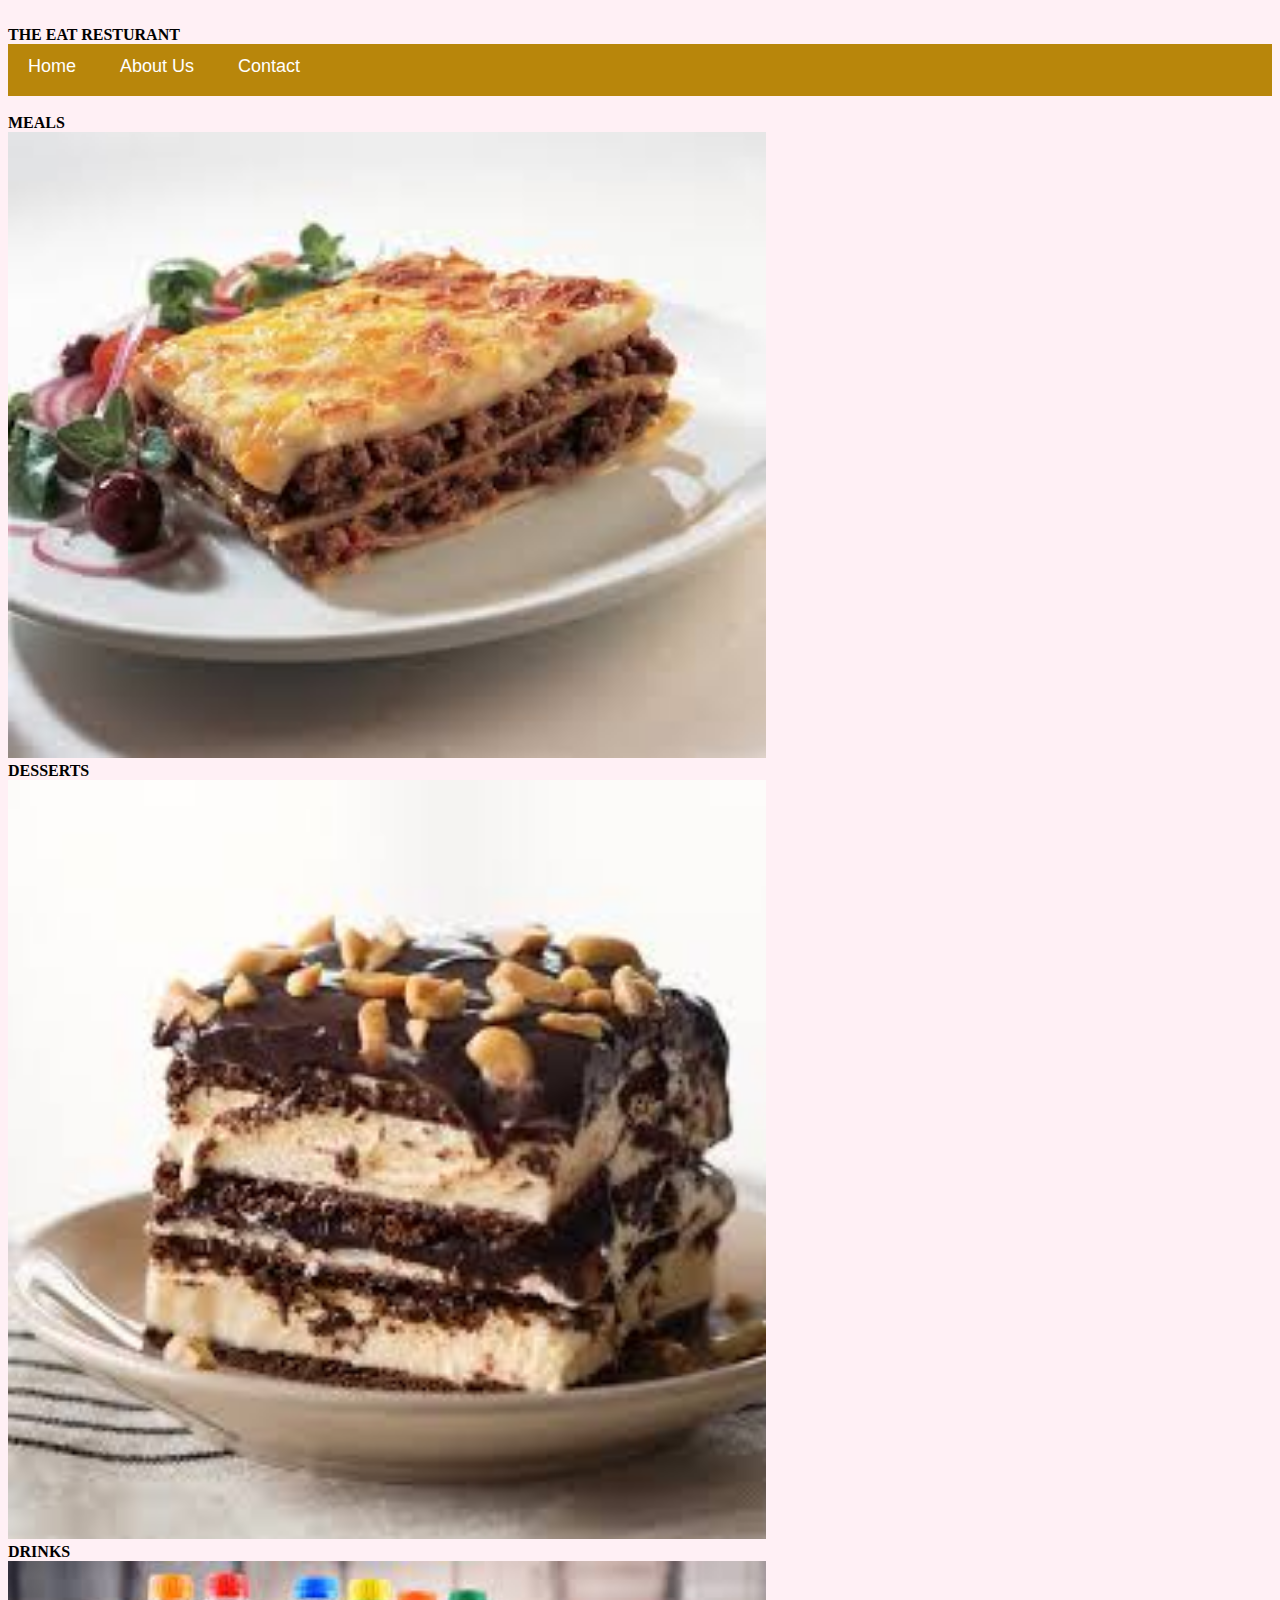
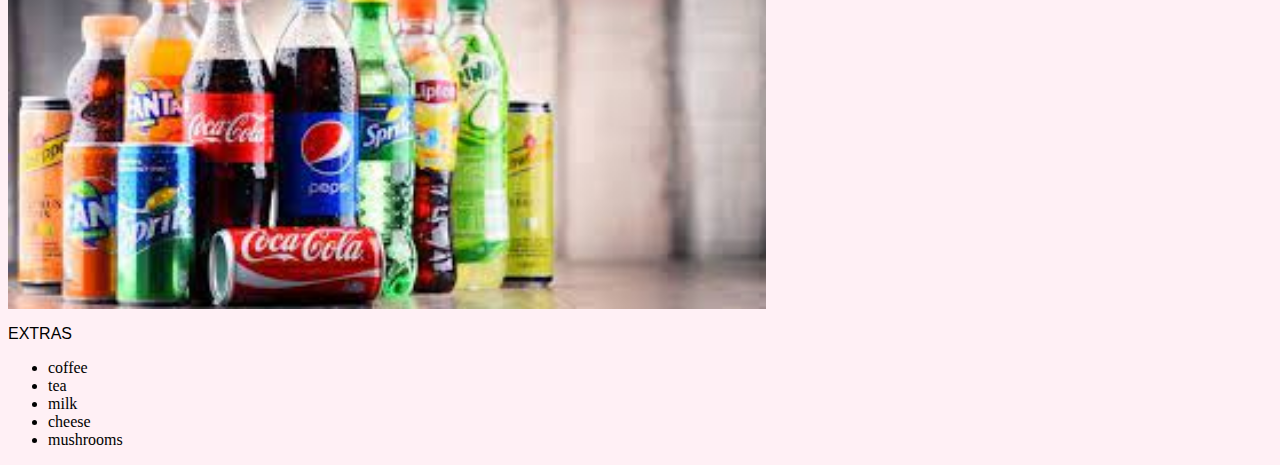
<file: index.html>
<html>
    <head>
        <link rel="stylesheet" href="style.css"/>
    </head>
    <body style="background-color: lavenderblush;"> 
        <br><b>THE EAT RESTURANT</b><br>
        <div id="menu">
            <a href="index.html">Home</a>
            <a href="about.html">About Us</a>
            <a href="contact.html">Contact</a>
        </div>
     <div class="gallery">
                <br><b>MEALS</b></br>
                <a href="Meals.html"><img src="images/beef lasagne.jpg"/><a>
                <br><b>DESSERTS</b></br>
                <a href="Desserts.html"><img src="images/brownie lasagna.jpg"/><a>
                  <br><b>DRINKS</b><br>    
                <a href="Drinks.html"><img src="images/soft drinks.jpg"/><a>
                    <P>EXTRAS</P>
                    <ul>
                        <li>coffee</li>
                        <li>tea</li>
                        <li>milk</li>
                        <li>cheese</li>
                        <li>mushrooms</li>
                    </ul>


        </div>           
</body>
</html>
</file>
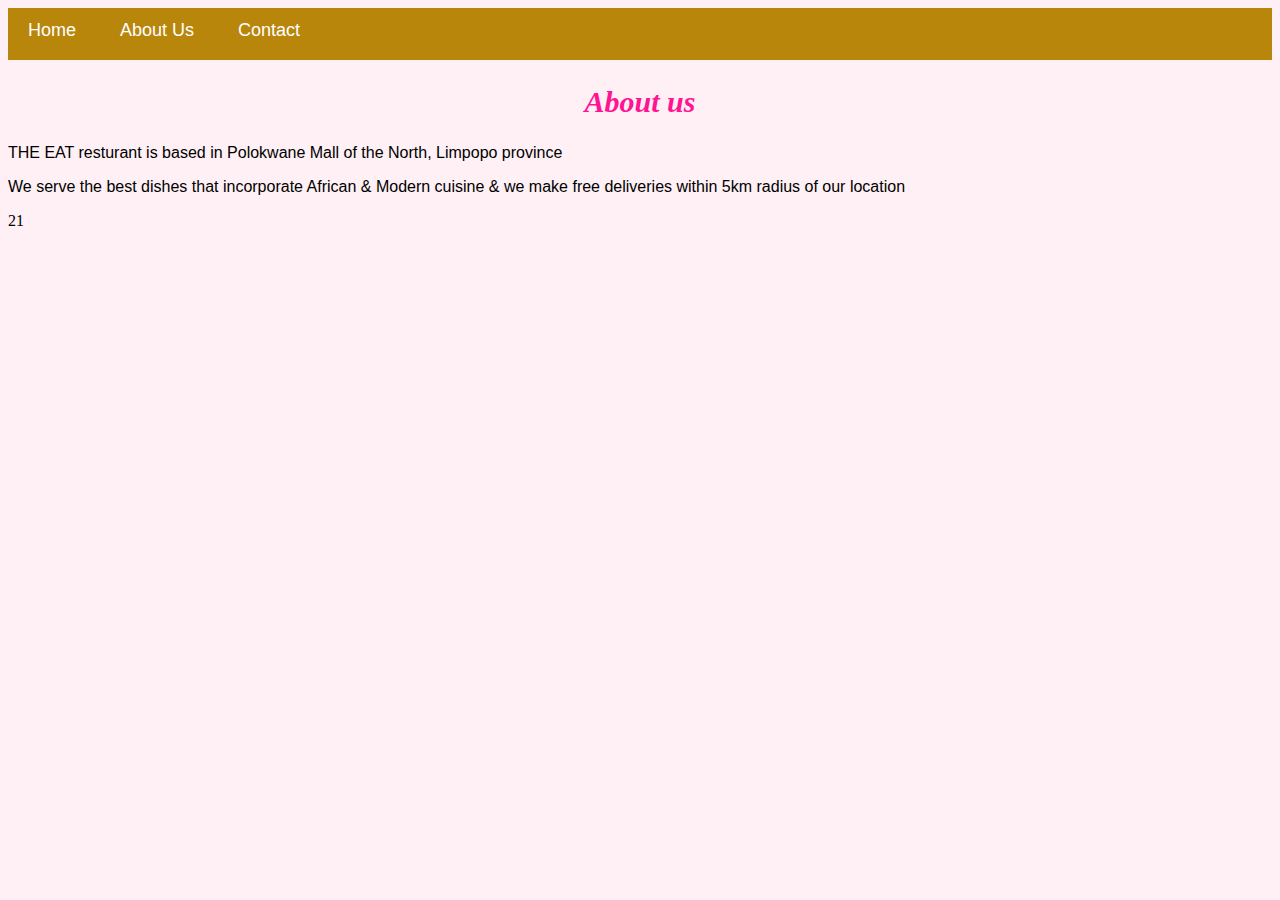
<file: about.html>
<!doctype html>
    <html>
    <head>
        <link rel="stylesheet" href="style.css">
    </head>
    <body style="background-color:lavenderblush">
        <div id="menu">
            <a href="index.html">Home</a>
            <a href="about.html">About Us</a>
            <a href="contact.html">Contact</a>
</div>
        <h2>About us</h2>
        <p> THE EAT resturant is based in Polokwane Mall of the North, Limpopo province</p>
        <p>We serve the best dishes that incorporate African & Modern cuisine & we make free deliveries within 5km radius of our location</p> 
    </body>
</html> 
 21
</file>
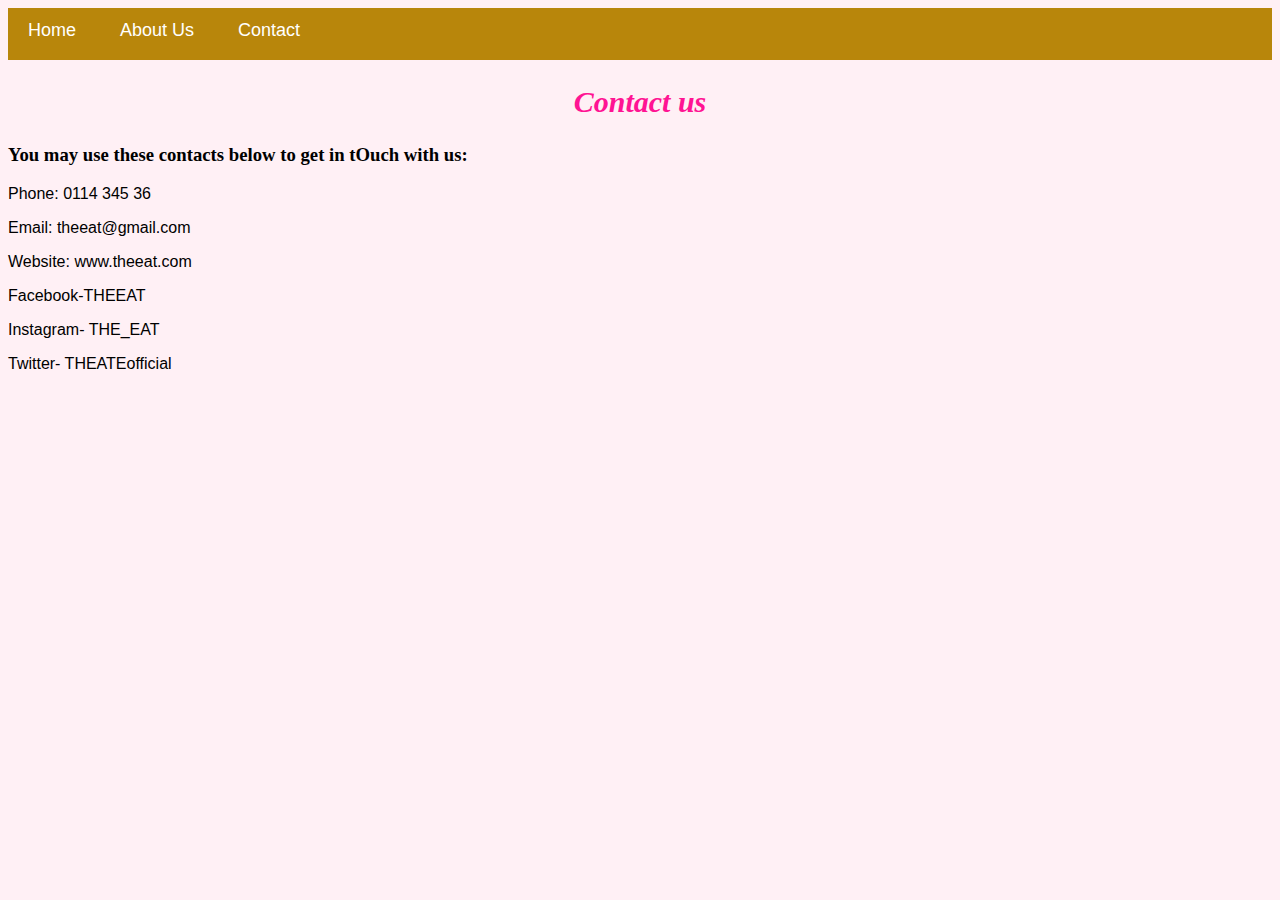
<file: contact.html>
<!doctype html>
    <html>
    <head>
        <link rel="stylesheet" href="style.css">
    </head>
    <body style="background-color:lavenderblush">
        <div id="menu">
            <a href="index.html">Home</a>
            <a href="about.html">About Us</a>
            <a href="contact.html">Contact</a>
</div>
        <h2>Contact us</h2>
        <h3>You may use these contacts below to get in tOuch with us:</h3>
        <p>Phone: 0114 345 36</p>
        <p>Email: theeat@gmail.com</p>
        <p>Website: www.theeat.com</p>
        <p>Facebook-THEEAT</p>
        <p>Instagram- THE_EAT</p>
        <p>Twitter- THEATEofficial</p>
    </body>
</html>
</file>
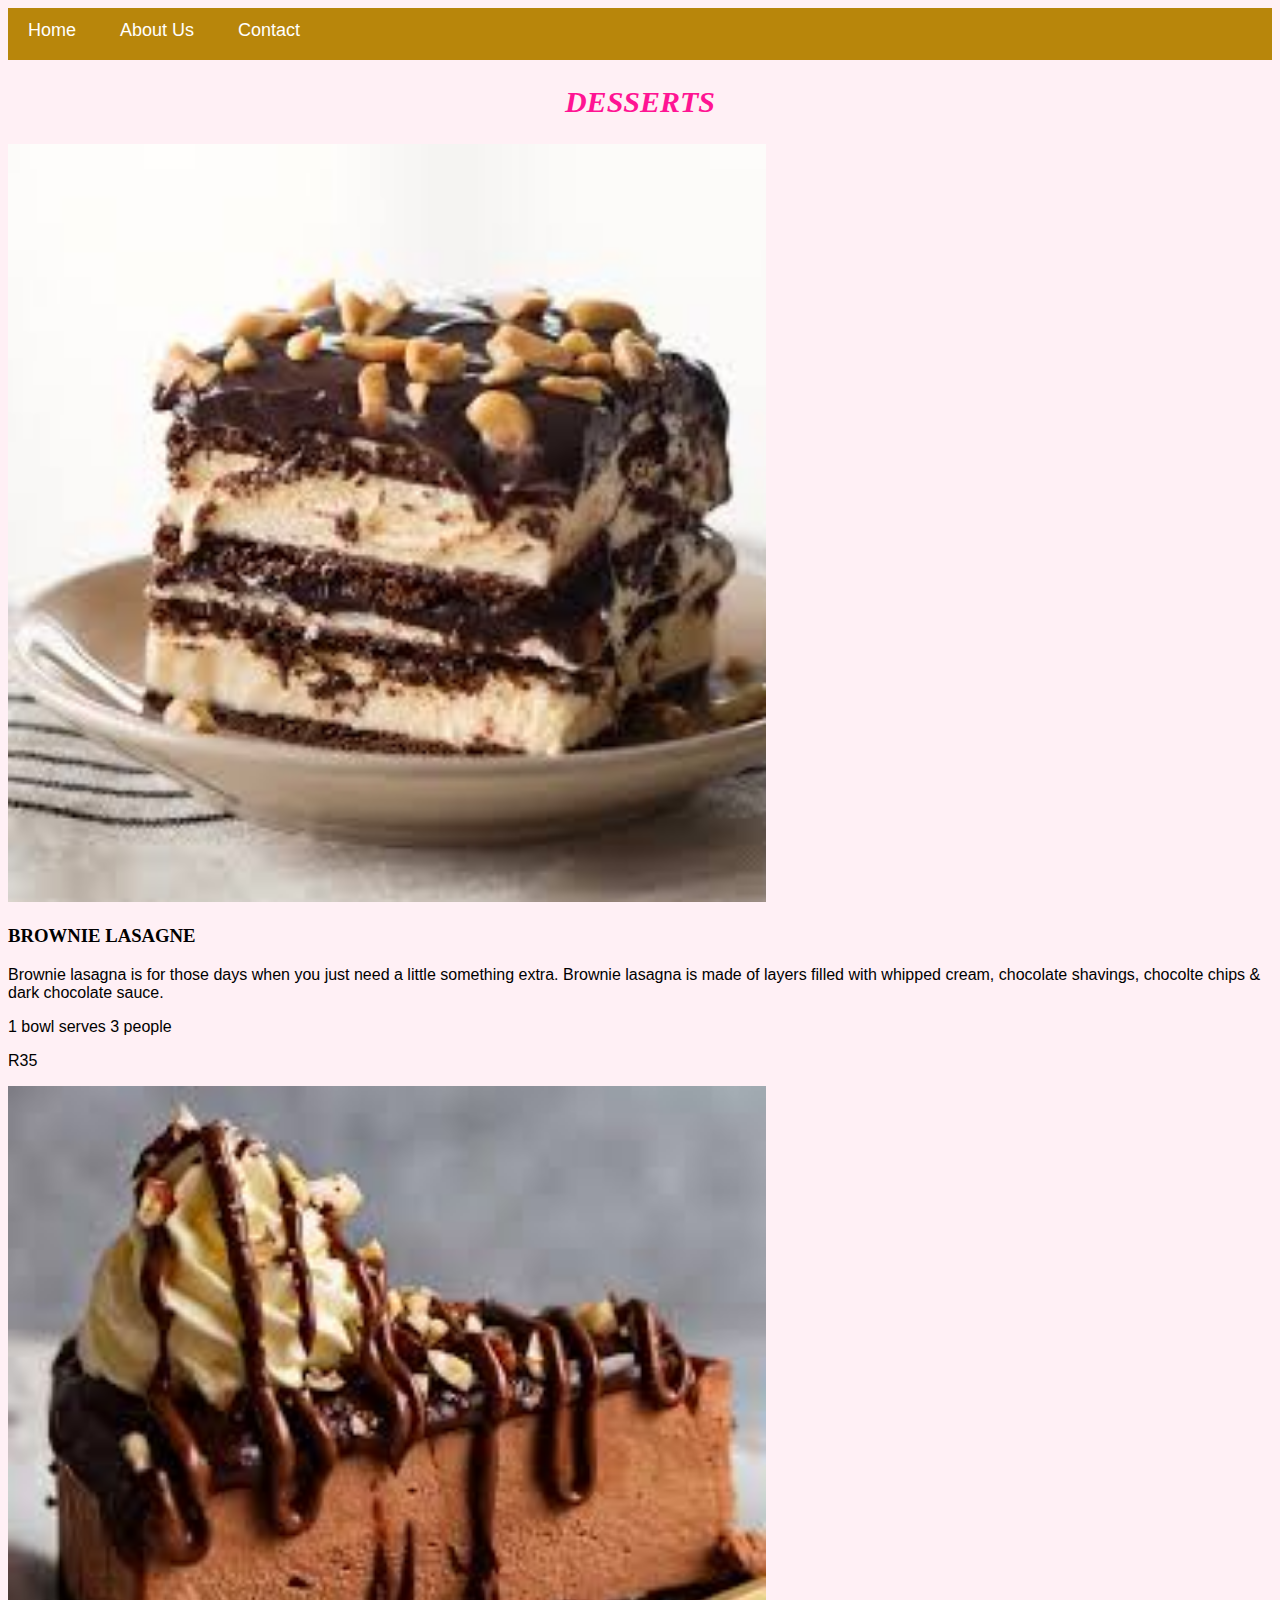
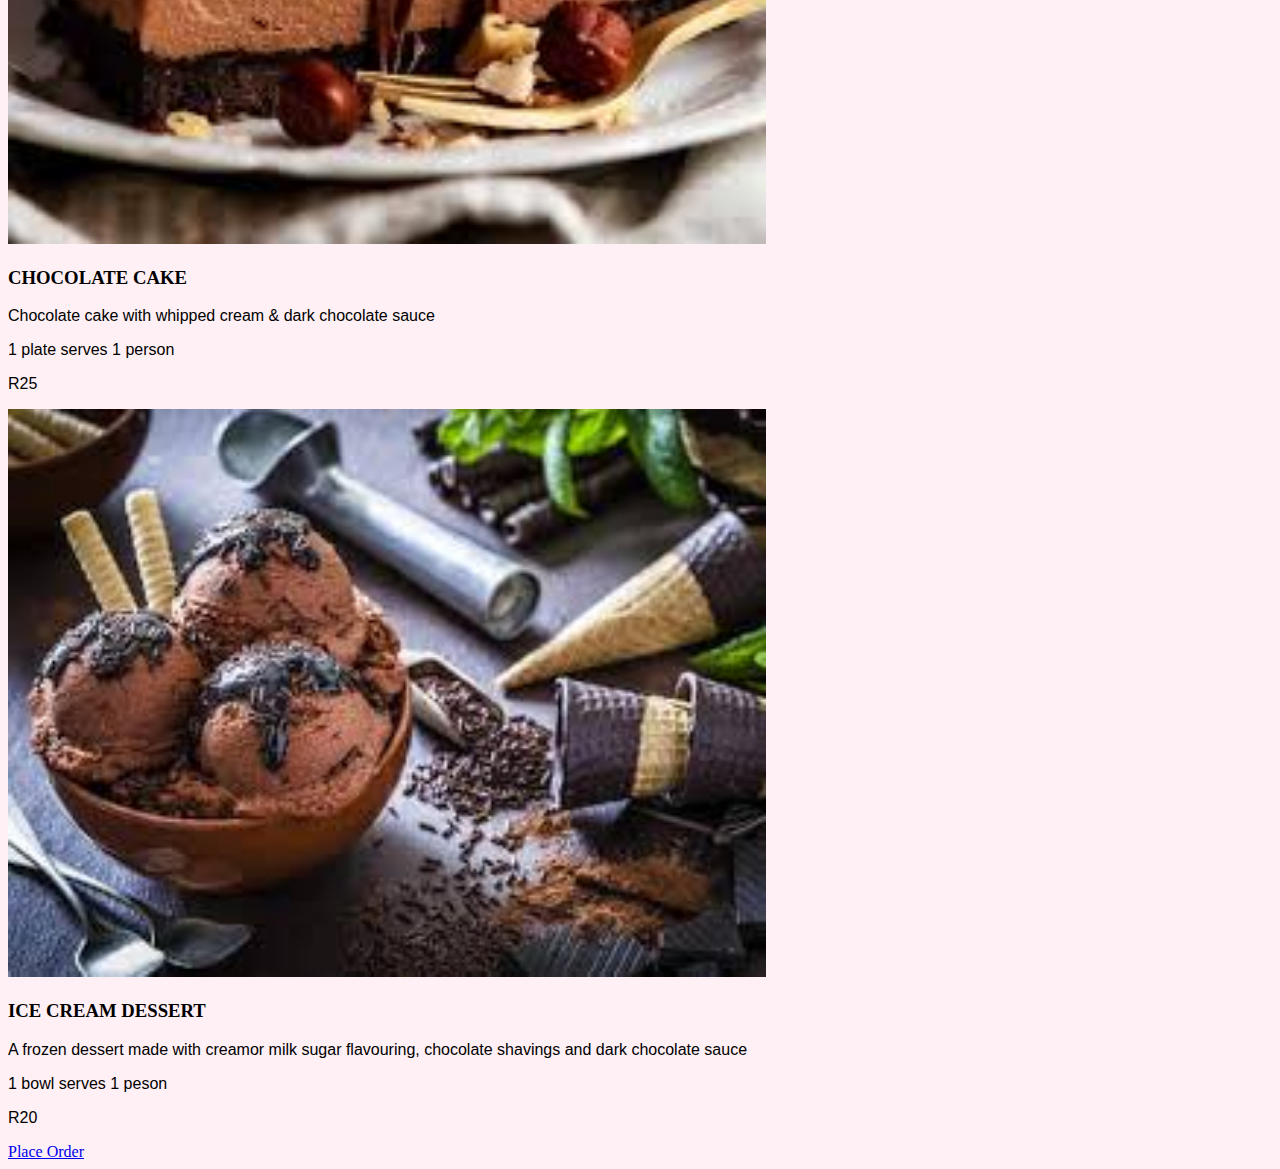
<file: Desert.html>
<!DOCTYPE html>
<html>
    <head>
        <link rel="stylesheet" href="style.css">
        </head>
        <body style="background-color:lavenderblush">
        <div id="menu">
            <a href="index.html">Home</a>
            <a href="about.html">About Us</a>
            <a href="contact.html">Contact</a>
</div>
        <h2>DESSERTS</h2>
        <div class="gallery">

               <img src="images/brownie lasagna.jpg"/>
            <h3>BROWNIE LASAGNE</h3>
        <p>Brownie lasagna is for those days when you just need  a little something extra. Brownie lasagna is made of layers filled with whipped cream, chocolate shavings, chocolte chips & dark chocolate sauce.</p>
        <p>1 bowl serves 3 people </p>
        <p>R35 </p>

            <img src="images/chocolate cake.jpg"/>
         <h3>CHOCOLATE CAKE</h3>
            <p>Chocolate cake with whipped cream & dark chocolate sauce</p>
            <p>1 plate serves 1 person</p>
            <p>R25</p>

               <img src="images/icecream.jpg"/>
            <h3>ICE CREAM DESSERT</h3>
        <p>A frozen dessert made with creamor milk sugar flavouring, chocolate shavings and dark chocolate sauce</p>
        <p>1 bowl serves 1 peson</p>
        <p> R20</p>
            </div>

          <a href="Place order.html">Place Order</a> 
</html>
</file>
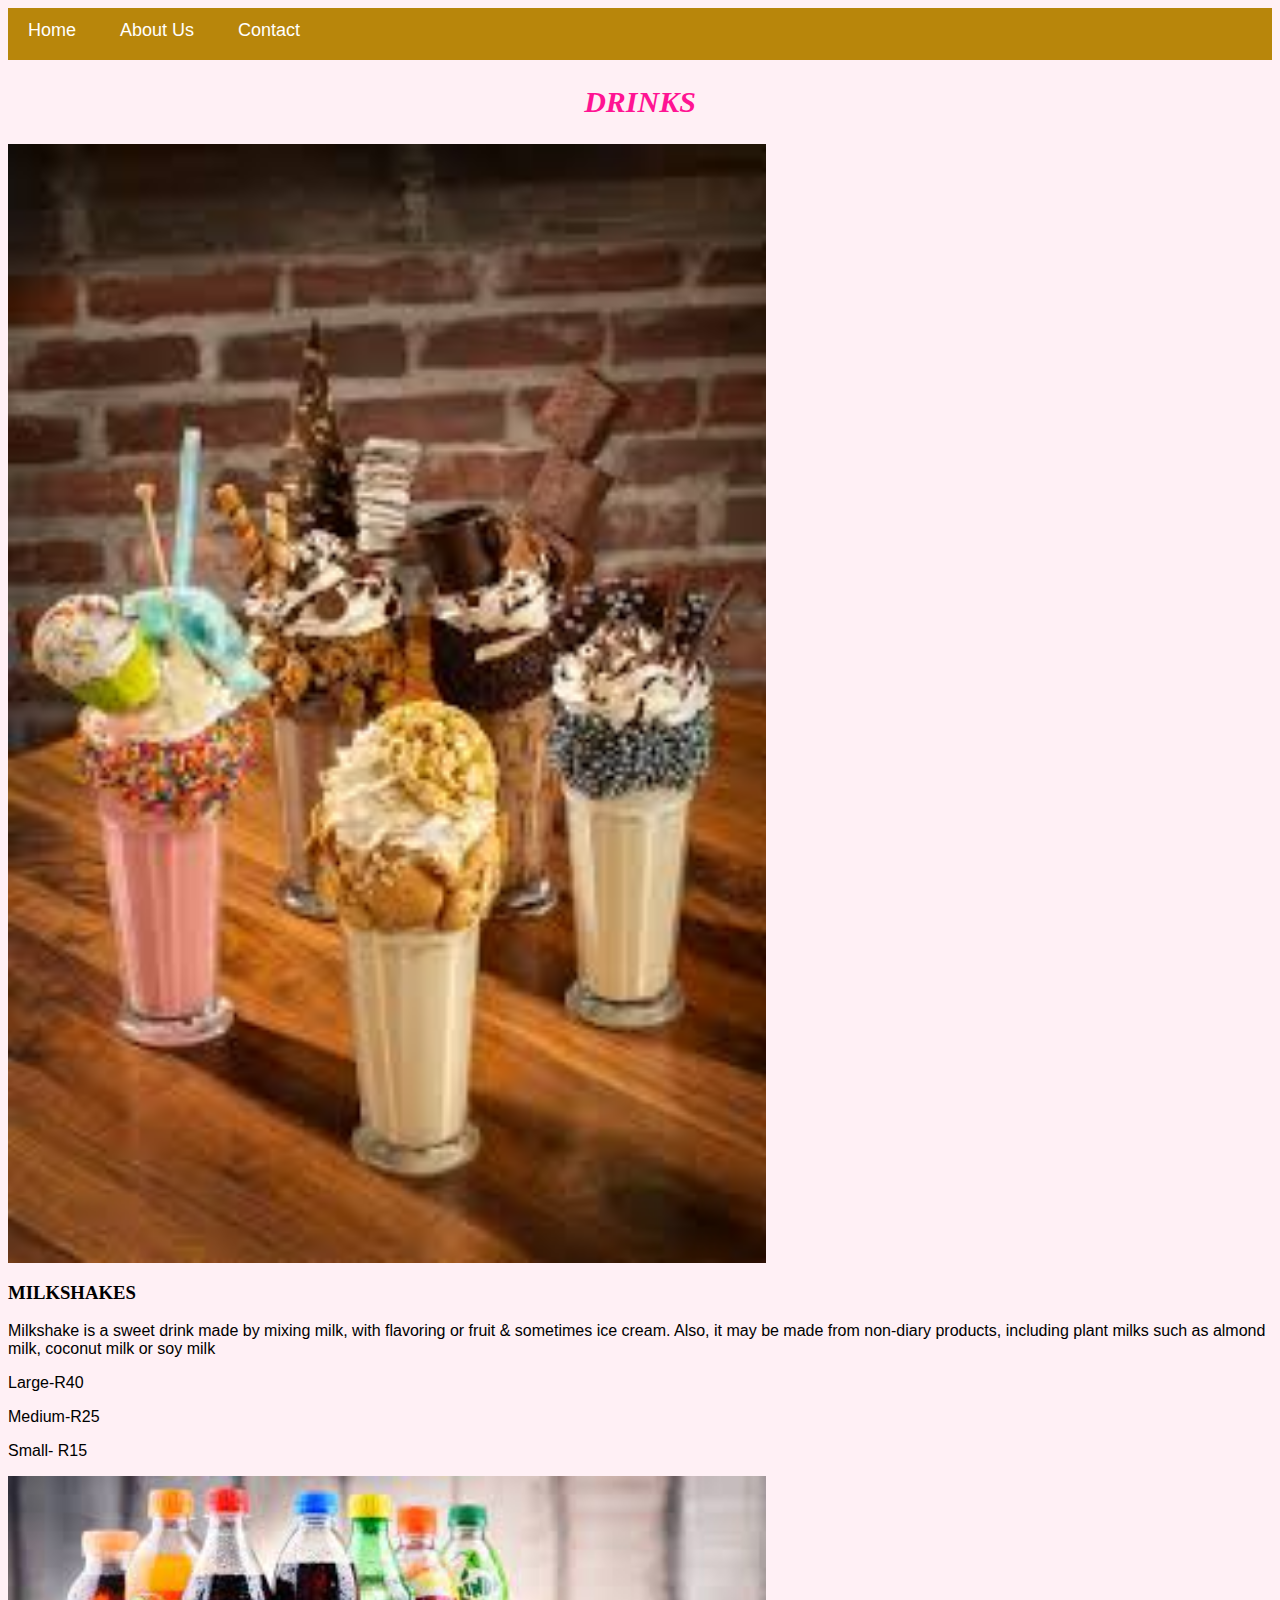
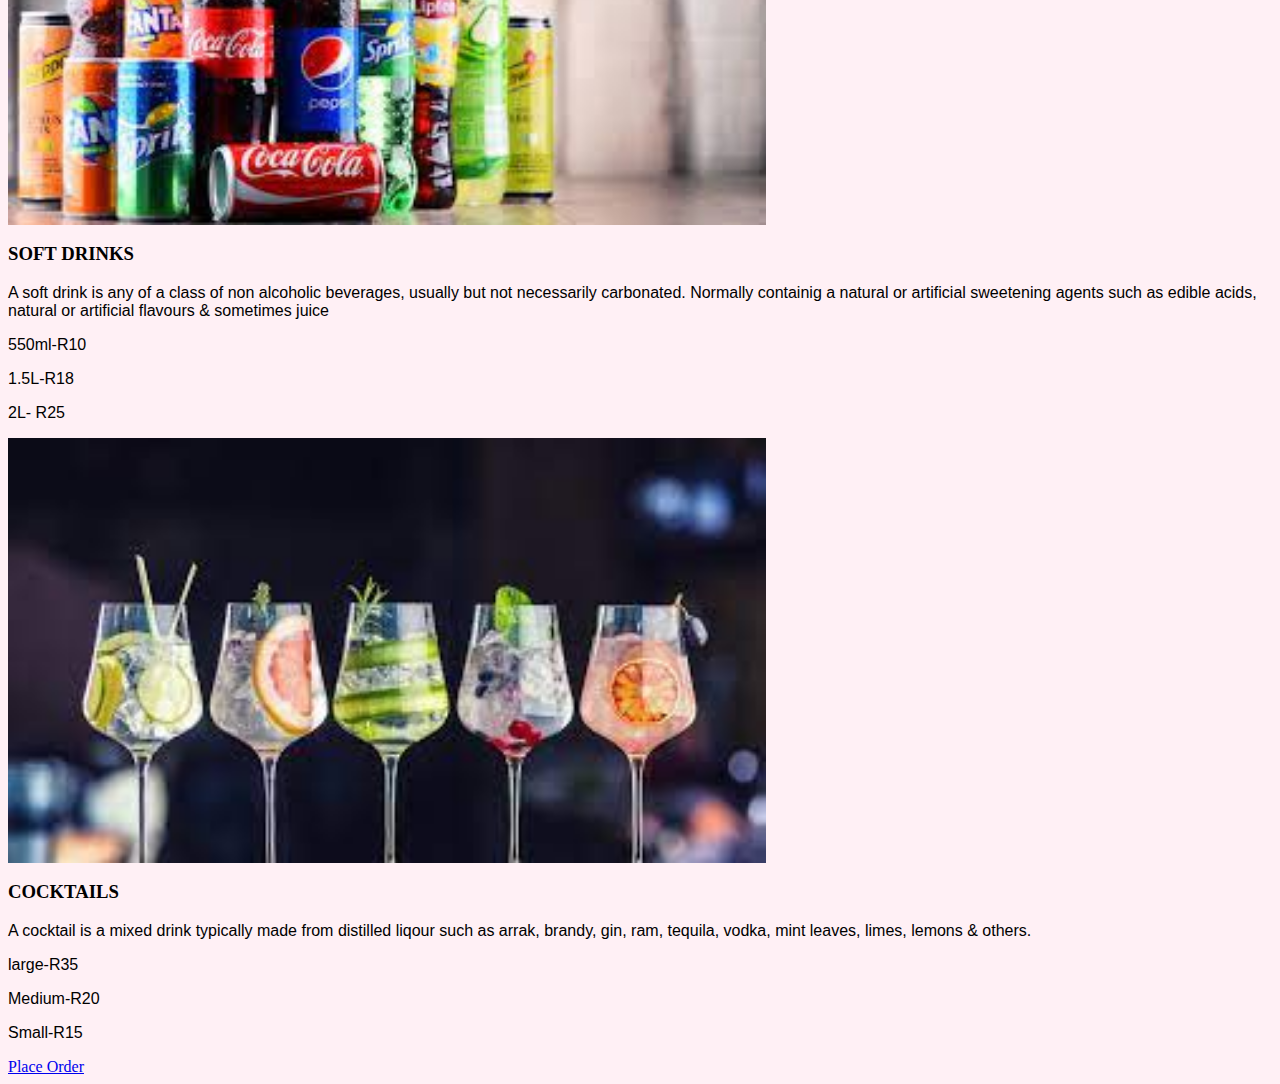
<file: Drinks.html>
<html>
    <head>
        <link rel="stylesheet" href="style.css">
        </head>
        <body style="background-color:lavenderblush"> 
        <div id="menu">
            <a href="index.html">Home</a>
            <a href="about.html">About Us</a>
            <a href="contact.html">Contact</a>
</div>
        <h2>DRINKS</h2>
        <div class="gallery">

               <img src="images/milkshakes.jpg"/>
            <h3>MILKSHAKES</h3>
        <p>Milkshake is a sweet drink made by mixing milk, with flavoring or fruit & sometimes ice cream. Also, it may be made  from non-diary products, including plant milks such as almond milk, coconut milk or soy milk </p>
        <p>Large-R40</p>
        <p>Medium-R25</p>
        <p>Small- R15</p>

            <img src="images/soft drinks.jpg"/>
            <h3>SOFT DRINKS</h3>
        <p>A soft drink is any of a class of non alcoholic beverages, usually but not necessarily carbonated. Normally containig a natural or artificial sweetening agents such as  edible acids, natural or artificial flavours & sometimes juice</p>
        <p>550ml-R10</p>
        <p>1.5L-R18</p>
        <p>2L- R25</p>

               <img src="images/cocktails.jpg"/>
            <h3>COCKTAILS</h3>
            <p>A cocktail is a mixed drink typically made from distilled liqour such as arrak, brandy, gin, ram, tequila, vodka, mint leaves, limes, lemons & others.</p>
        <p>large-R35</p>
        <p>Medium-R20</p>
        <p>Small-R15</p>
            </div>

          <a href="Place order.html">Place Order</a>
</file>
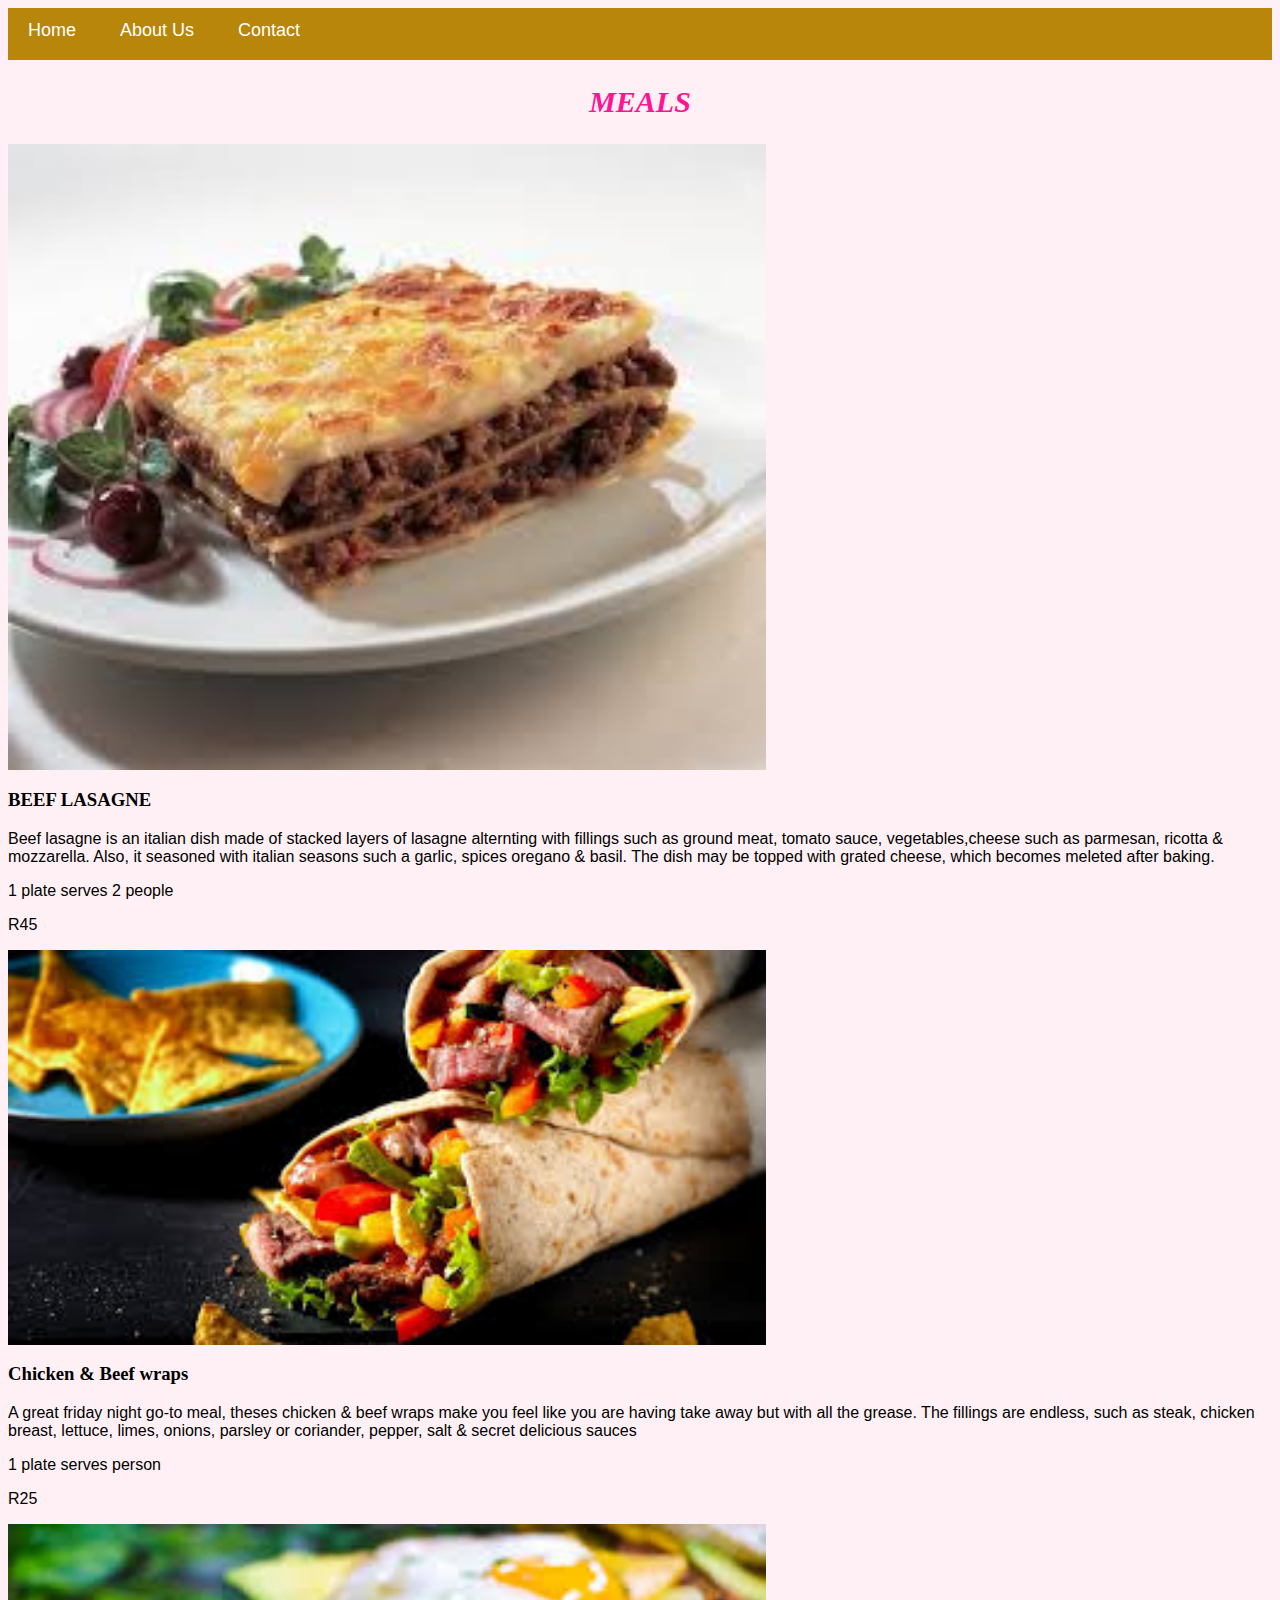
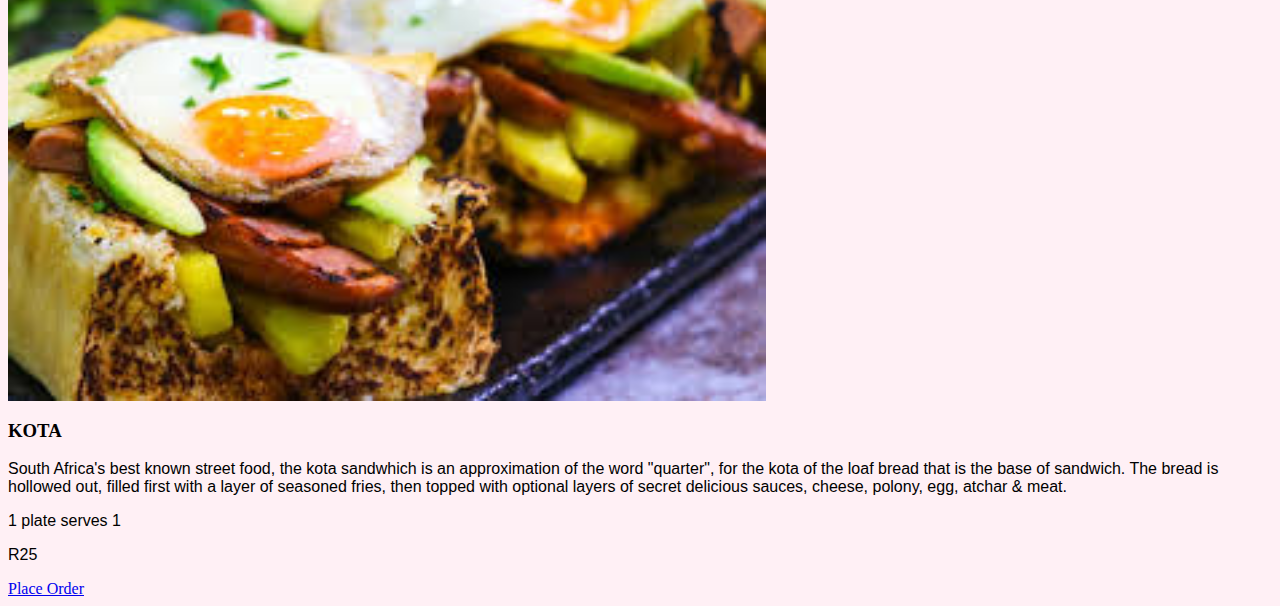
<file: Meals.html>
<html>
    <head>
        <link rel="stylesheet" href="style.css">
        </head>
        <body style="background-color:lavenderblush">
        <div id="menu">
            <a href="index.html">Home</a>
            <a href="about.html">About Us</a>
            <a href="contact.html">Contact</a>
</div>
        <h2>MEALS</h2>
        <div class="gallery">

               <img src="images/beef lasagne.jpg"/>
            <h3>BEEF LASAGNE</h3>
        <p>Beef lasagne is an italian dish made of stacked layers of lasagne alternting with fillings such as ground meat, tomato sauce, vegetables,cheese such as parmesan, ricotta & mozzarella. Also, it seasoned with italian seasons such a garlic, spices oregano & basil. The dish may be topped with grated cheese, which becomes meleted after baking. </p>
        <p>1 plate serves 2 people </p>
        <p>R45 </p>

            <img src="images/chicken & beef wraps.jpg"/>
            <h3>Chicken & Beef wraps</h3>
        <p> A great friday night go-to meal, theses chicken & beef wraps make you feel like you are having take away but with all the grease. The fillings are endless, such as steak, chicken breast, lettuce, limes, onions, parsley or coriander, pepper, salt & secret  delicious sauces </p>
        <p>1 plate serves person </p>
        <p>R25 </p>

               <img src="images/kota.jpg"/>
            <h3>KOTA</h3>
        <p> South Africa's best known street food, the kota sandwhich is an approximation of the word "quarter", for the kota of the loaf bread that is the base of sandwich. The bread is hollowed out, filled first with a layer of seasoned fries, then topped with optional layers of secret delicious sauces, cheese, polony, egg, atchar & meat.</p>
        <p>1 plate serves 1</p>
        <p>R25</p>
            </div>

          <a href="Place order.html">Place Order</a>
</file>
<file: style.css>
.gallery img{
  width: 60%;
}

h2{
    font-family: Impact,fantasy;
    text-align: center;
    font-size: 30px;
    color: deeppink;
    font-style: oblique;
}

h4{
    font-family: Impact, fantasy;
    font-size: 20px;
    font-style: italic;
    color:crimson;
}

p{
    font-family: Helvetica, sans-serif;
}

#menu{
      width:100%;
      height:40px;
      background-color: darkgoldenrod;
      padding-top: 12px;
}

#menu a{
      color:#ffffff;
      font-family: Helvetica, sans-serif;
      font-size: 18px;
      text-decoration:none;
      font-weight: 800px;

      padding-left: 20px;
      padding-right: 20px;
}

#menu a:hover{
       color: #5077bd;
}
</file>
